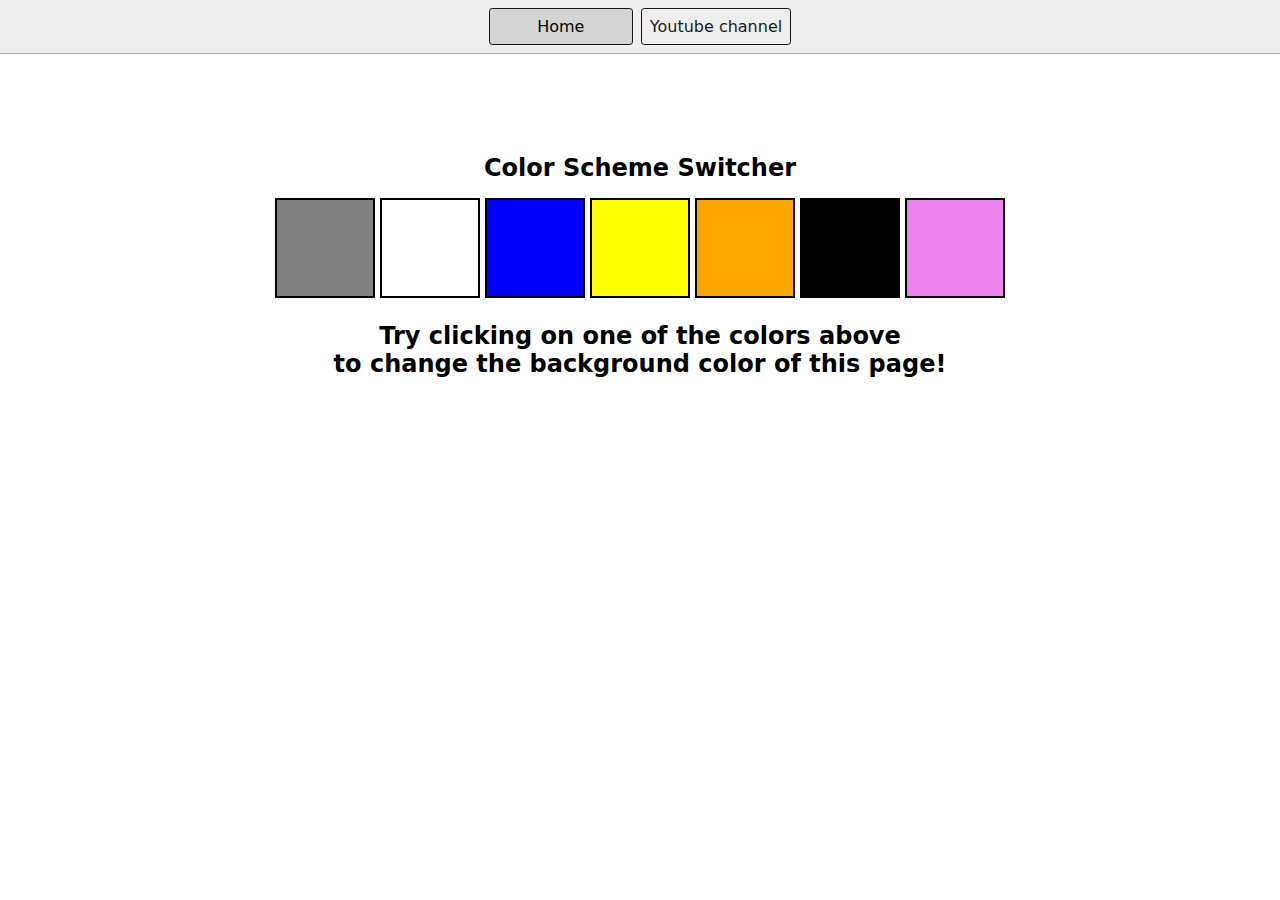
<file: 1-colorChanger/index.html>
<!DOCTYPE html>
<html lang="en">
  <head>
    <meta charset="UTF-8" />
    <meta name="viewport" content="width=device-width, initial-scale=1.0" />
    <meta http-equiv="X-UA-Compatible" content="ie=edge" />
    <link rel="stylesheet" href="style.css" />
    <link rel="stylesheet" href="../styles.css" />
    <title>JavaScript Background Color Switcher</title>
  </head>
  <body>
    <nav>
      <a href="/" aria-current="page">Home</a>
      <a target="_blank" href="https://www.youtube.com/@chaiaurcode"
        >Youtube channel</a
      >
    </nav>
    <div class="canvas">
      <h1>Color Scheme Switcher</h1>
      <span class="button" id="grey"></span>
      <span class="button" id="white"></span>
      <span class="button" id="blue"></span>
      <span class="button" id="yellow"></span>
      <span class="button" id="orange"></span>
      <span class="button" id="black"></span>
      <span class="button" id="violet"></span>

      <h2>
        Try clicking on one of the colors above
        <span>to change the background color of this page!</span>
      </h2>
    </div>
    <script src="chaiaurcode.js"></script>
  </body>
</html>
</file>
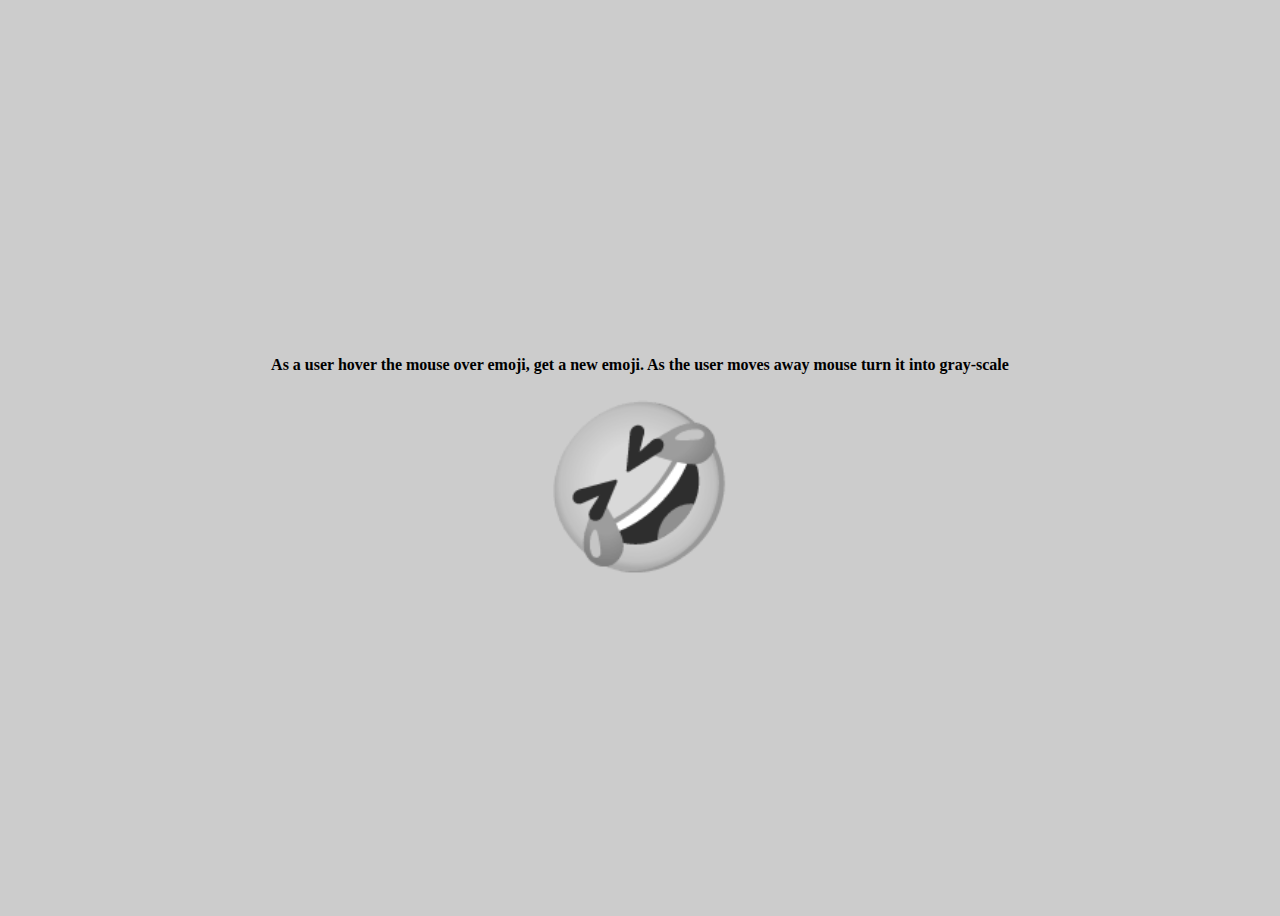
<file: 10-emoji/index.html>
<html lang="en">
  <head>
    <meta charset="UTF-8" />
    <meta http-equiv="X-UA-Compatible" content="IE=edge" />
    <meta name="viewport" content="width=device-width, initial-scale=1.0" />
    <title>Random Emojies</title>
    <link rel="stylesheet" href="style.css" />
  </head>
  <body>
    <h4>
      As a user hover the mouse over emoji, get a new emoji. As the user moves
      away mouse turn it into gray-scale
    </h4>
    <div id="emoji">🤣</div>

    <script src="chaiaurcode.js"></script>
  </body>
</html>
</file>
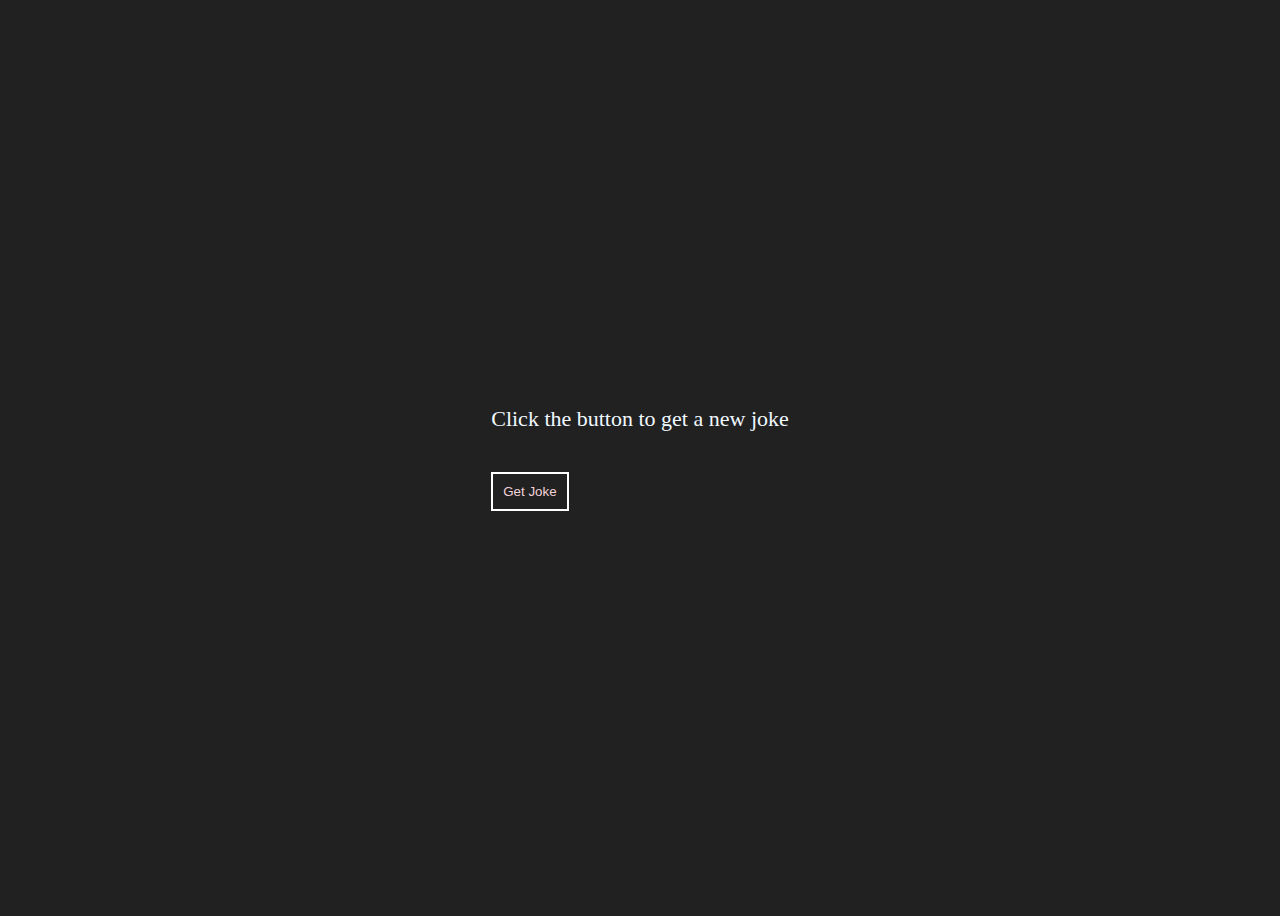
<file: 13-jokes/index.html>
<html lang="en">
  <head>
    <meta charset="UTF-8" />
    <meta http-equiv="X-UA-Compatible" content="IE=edge" />
    <meta name="viewport" content="width=device-width, initial-scale=1.0" />
    <title>Chunk Norris</title>
    <link rel="stylesheet" href="style.css" />
  </head>
  <body>
    <section class="container">
      <div id="display-joke">Click the button to get a new joke</div>
      <button class="btn" id="getJoke">Get Joke</button>
    </section>

    <script src="chaiaurcode.js"></script>
  </body>
</html>
</file>
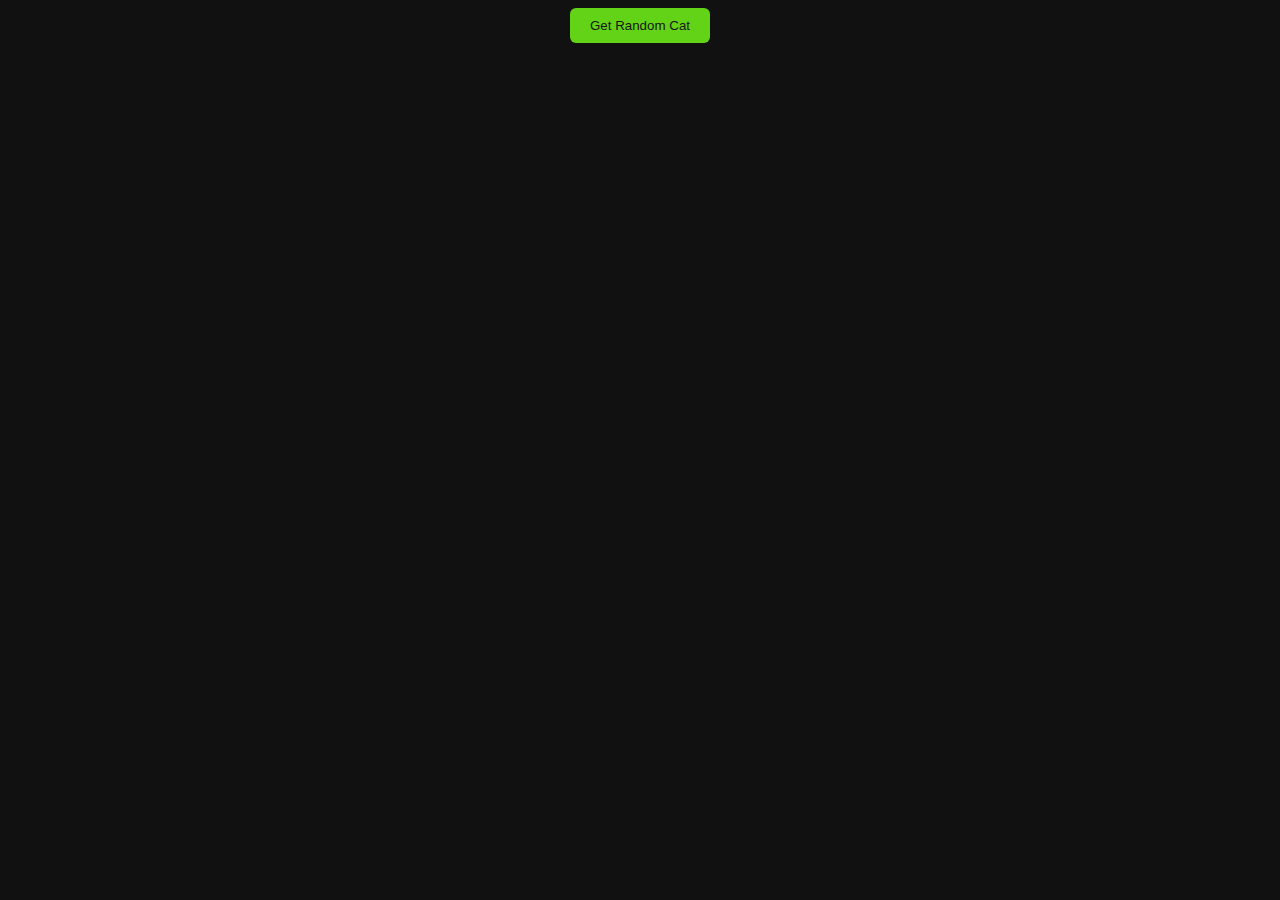
<file: 14-cats/index.html>
<html lang="en">
  <head>
    <meta charset="UTF-8" />
    <meta http-equiv="X-UA-Compatible" content="IE=edge" />
    <meta name="viewport" content="width=device-width, initial-scale=1.0" />
    <title>Random Cat Images</title>
    <link rel="stylesheet" href="style.css" />
  </head>
  <body>
    <section class="header-content">
      <button class="btn">Get Random Cat</button>
    </section>

    <div class="container"></div>

    <script src="chaiaurcode.js"></script>
  </body>
</html>
</file>
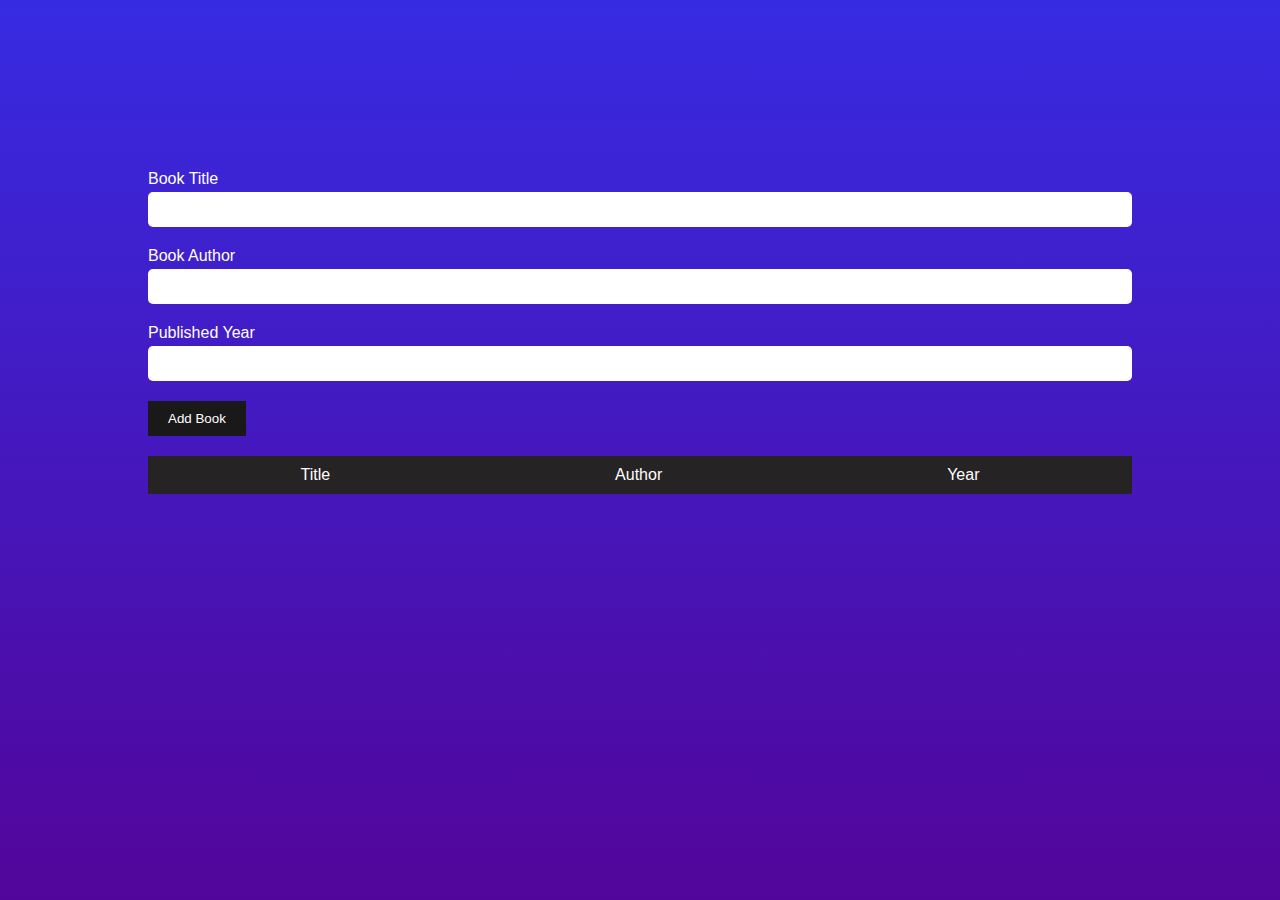
<file: 15-crudDom/index.html>
<html lang="en">
  <head>
    <meta charset="UTF-8" />
    <meta http-equiv="X-UA-Compatible" content="IE=edge" />
    <meta name="viewport" content="width=device-width, initial-scale=1.0" />
    <title>BookList App</title>
    <link rel="stylesheet" href="style.css" />
  </head>
  <body>
    <section class="container">
      <form id="book-form">
        <div>
          <label for="title">Book Title</label>
          <input type="text" id="title" />
        </div>
        <div>
          <label for="author">Book Author</label>
          <input type="text" id="author" />
        </div>
        <div>
          <label for="year">Published Year</label>
          <input type="number" id="year" />
        </div>
        <button type="submit" class="btn">Add Book</button>
      </form>

      <section class="table">
        <section class="table-section">
          <div>Title</div>
          <div>Author</div>
          <div>Year</div>
        </section>

        <section id="book-list"></section>
      </section>
    </section>

    <script src="chaiaurcode.js"></script>
  </body>
</html>
</file>
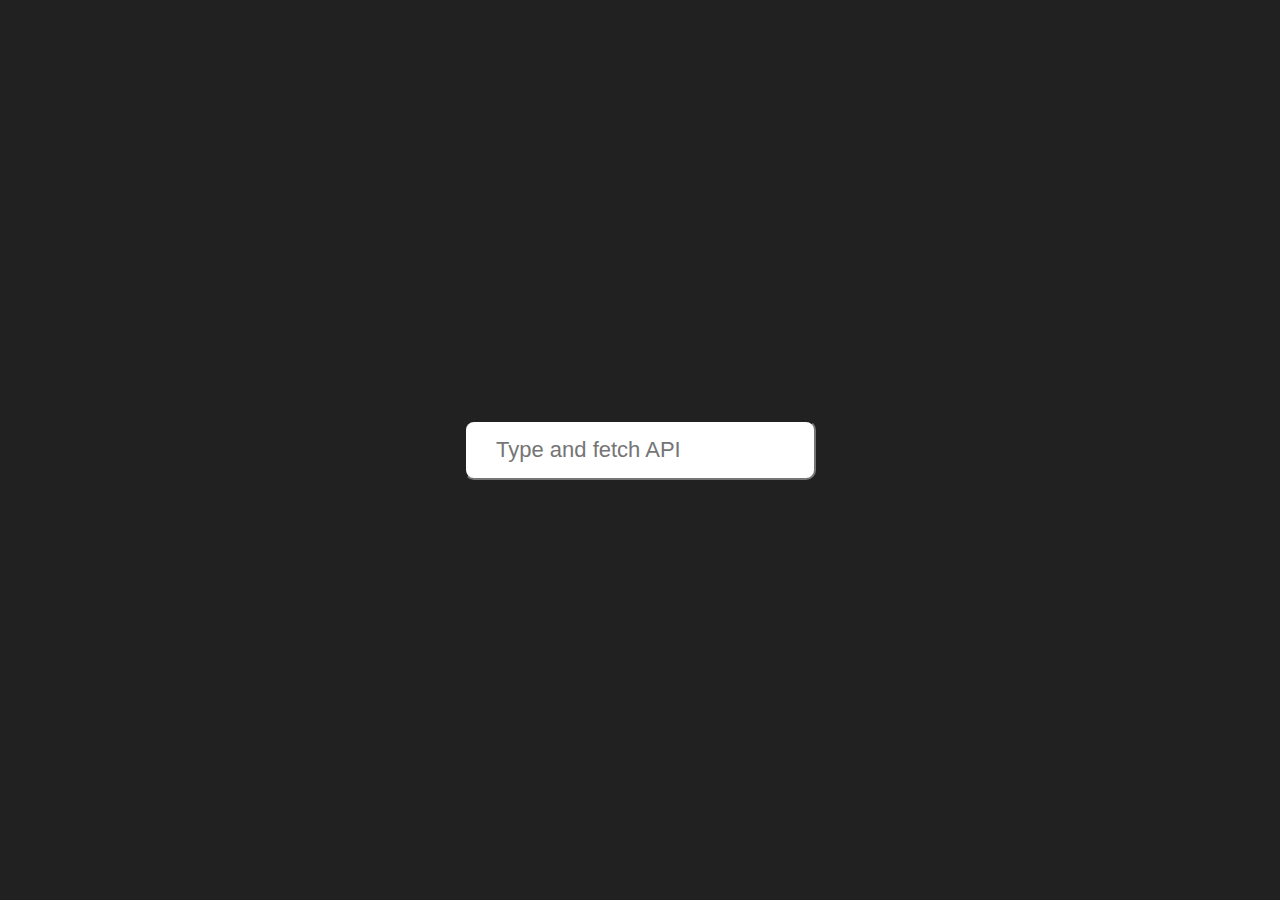
<file: 16-debounce/index.html>
<!DOCTYPE html>
<html lang="en">
  <head>
    <meta charset="UTF-8" />
    <meta name="viewport" content="width=device-width, initial-scale=1.0" />
    <title>Debounced User Search</title>
    <link rel="stylesheet" href="style.css" />
  </head>
  <body>
    <div class="container">
      <input type="text" id="user-input" placeholder="Type and fetch API" />
      <div id="user-card" class="user-card"></div>
    </div>

    <script src="chaiaurcode.js"></script>
  </body>
</html>
</file>
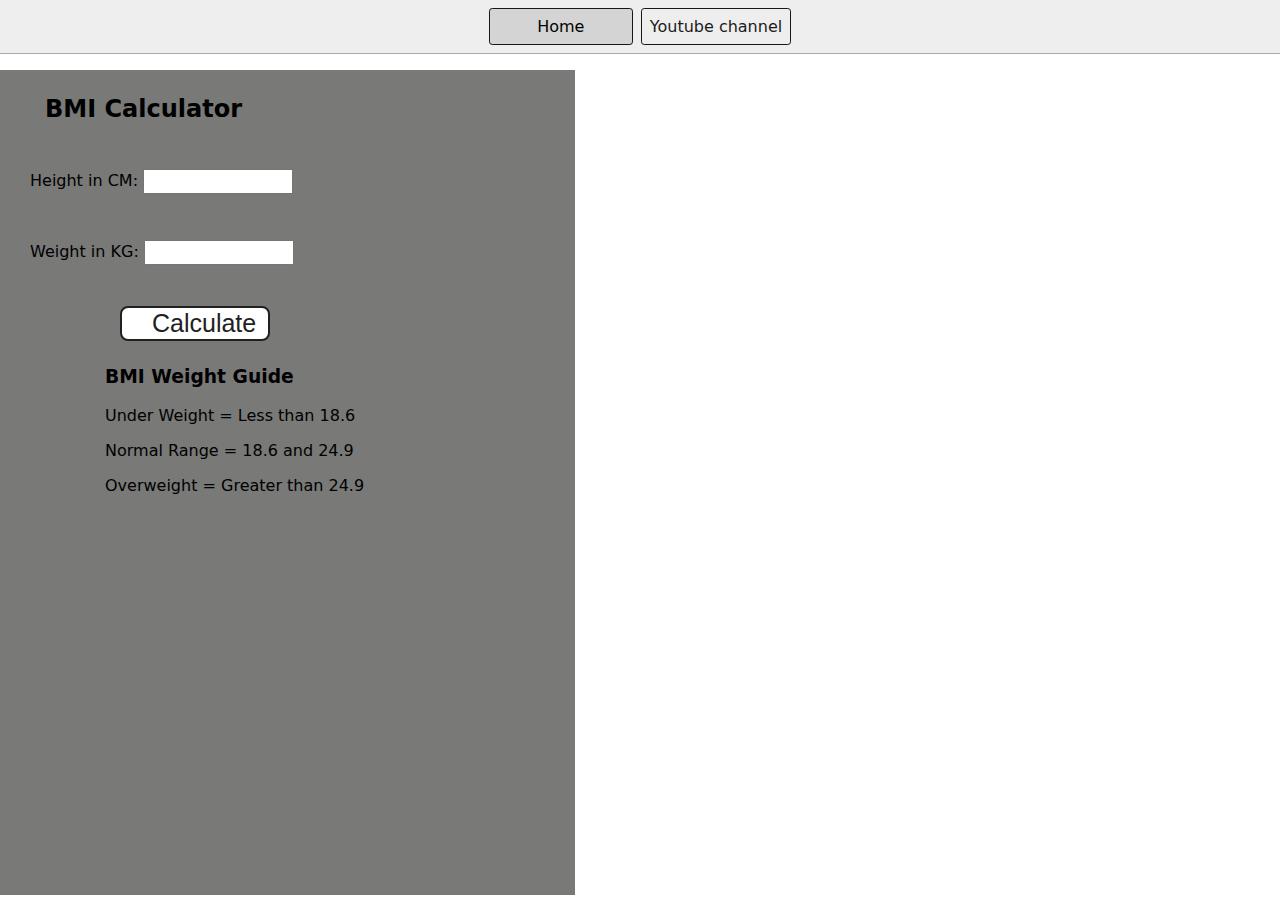
<file: 2-BMICalculator/index.html>
<!DOCTYPE html>
<html lang="en">
  <head>
    <meta charset="UTF-8" />
    <meta name="viewport" content="width=device-width, initial-scale=1.0" />
    <meta http-equiv="X-UA-Compatible" content="ie=edge" />
    <link rel="stylesheet" href="style.css" />
    <link rel="stylesheet" href="../styles.css" />
    <title>BMI Calculator</title>
  </head>
  <body>
    <nav>
      <a href="/" aria-current="page">Home</a>
      <a target="_blank" href="https://www.youtube.com/@chaiaurcode"
        >Youtube channel</a
      >
    </nav>
    <div class="container">
      <h1>BMI Calculator</h1>
      <form>
        <p><label>Height in CM: </label><input type="text" id="height" /></p>
        <p><label>Weight in KG: </label><input type="text" id="weight" /></p>
        <button>Calculate</button>
        <div id="results"></div>
        <div id="weight-guide">
          <h3>BMI Weight Guide</h3>
          <p>Under Weight = Less than 18.6</p>
          <p>Normal Range = 18.6 and 24.9</p>
          <p>Overweight = Greater than 24.9</p>
        </div>
      </form>
    </div>
  </body>
  <script src="chaiaurcode.js"></script>
</html>
</file>
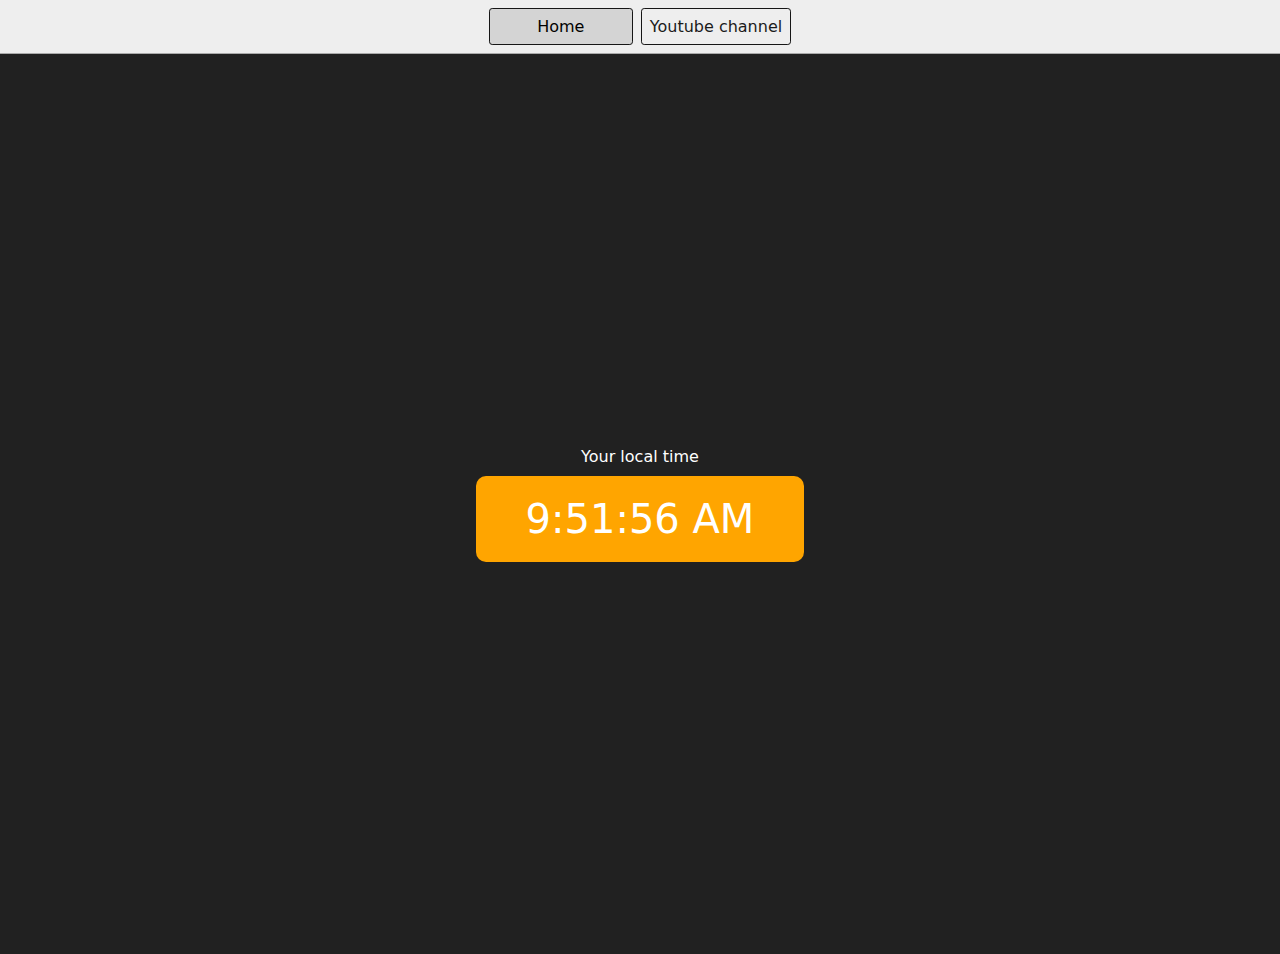
<file: 3-DigitalClock/index.html>
<!DOCTYPE html>
<html lang="en">
  <head>
    <meta charset="UTF-8" />
    <meta name="viewport" content="width=device-width, initial-scale=1.0" />
    <meta http-equiv="X-UA-Compatible" content="ie=edge" />
    <link rel="stylesheet" type="text/css" href="../styles.css" />
    <title>Your Local Time</title>
    <style>
      body {
        background-color: #212121;
        color: #fff;
      }
      .center {
        display: flex;
        height: 100vh;
        justify-content: center;
        align-items: center;
        flex-direction: column;
      }
      #clock {
        font-size: 40px;
        background-color: orange;
        padding: 20px 50px;
        margin-top: 10px;
        border-radius: 10px;
      }
    </style>
  </head>
  <body>
    <nav>
      <a href="/" aria-current="page">Home</a>
      <a target="_blank" href="https://www.youtube.com/@chaiaurcode"
        >Youtube channel</a
      >
    </nav>
    <div class="center">
      <div id="banner"><span>Your local time</span></div>
      <div id="clock"></div>
    </div>
    <script src="chaiaurcode.js"></script>
  </body>
</html>
</file>
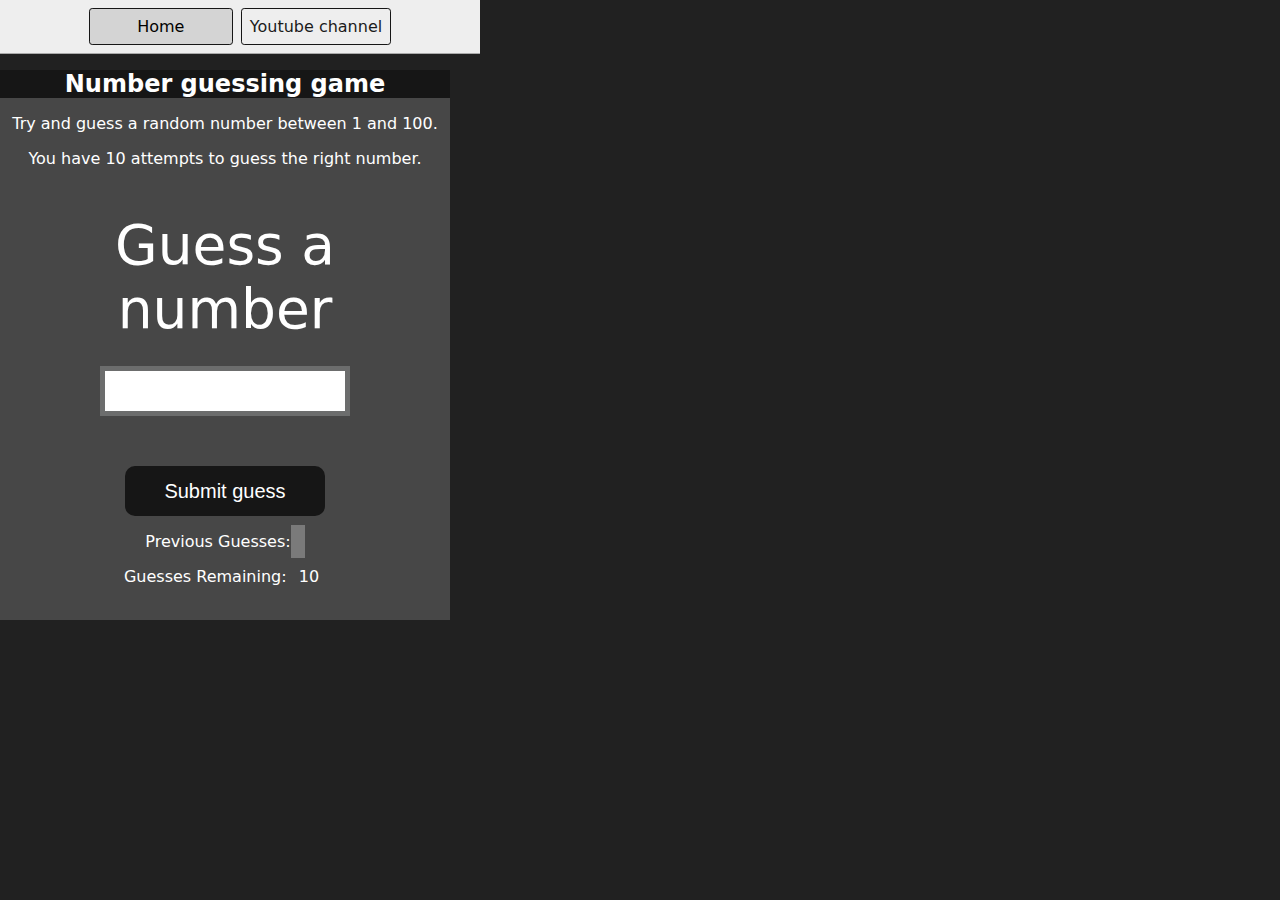
<file: 4-GuessTheNumber/index.html>
<!DOCTYPE html>
<html lang="en">
<head>
    <meta charset="UTF-8">
    <meta name="viewport" content="width=device-width, initial-scale=1.0">
    <meta http-equiv="X-UA-Compatible" content="ie=edge">
    <title>Number Guessing Game</title>
    <link rel="stylesheet" href="style.css">
    <link rel="stylesheet" href="../styles.css">
</head>
<body style="background-color:#212121; color:#fff;">
  <nav>
    <a href="/" aria-current="page">Home</a>
    <a target="_blank" href="https://www.youtube.com/@chaiaurcode"
      >Youtube channel</a
    >
  </nav>
    
    <div id="wrapper">
      <h1>Number guessing game</h1>
    <p>Try and guess a random number between 1 and 100.</p>
    <p>You have 10 attempts to guess the right number.</p>
    </br>
        <form class="form">
            <label2 for="guessField" id="guess">Guess a number</label>
            <input type="text" id="guessField" class="guessField">
            <input type="submit" id="subt" value="Submit guess" class="guessSubmit">
        </form>

        <div class="resultParas">
            <p >Previous Guesses: <span class="guesses"></span></p>
            <p >Guesses Remaining: <span class="lastResult">10</span></p>
            <p class="lowOrHi"></p>
        </div>
    </div>
    <script src="chaiaurcode.js"></script>
</body>
</html>
</file>
<file: 1-colorChanger/style.css>
html {
  margin: 0;
}

span {
  display: block;
}
.canvas {
  margin: 100px auto 100px;
  width: 80%;
  text-align: center;
}

.button {
  width: 100px;
  height: 100px;
  border: solid black 2px;
  display: inline-block;
}

#grey {
  background: grey;
}

#white {
  background: white;
}
#blue {
  background: blue;
}
#yellow {
  background: yellow;
}
#orange{
  background: orange;
}
#black{
  background:black ;
}
#violet{
  background: violet;
}
</file>
<file: styles.css>
* {
  box-sizing: border-box;
}

body {
  margin: 0;
  font-family: system-ui, sans-serif;
  color: black;
  background-color: white;
}

nav {
  display: flex;
  flex-wrap: wrap;
  align-items: center;
  justify-content: center;
  padding: 0.5rem;
  gap: 0.5rem;
  border-bottom: solid 1px #aaa;
  background-color: #eee;
}

nav a {
  display: inline-block;
  min-width: 9rem;
  padding: 0.5rem;
  border-radius: 0.2rem;
  border: solid 1px rgb(22, 22, 22);
  text-align: center;
  text-decoration: none;
  color: #1b1b1b;
}

nav a[aria-current='page'] {
  color: #000;
  background-color: #d4d4d4;
}

main {
  padding: 1rem;
}

h1 {
  font-weight: bold;
  font-size: 1.5rem;
}

.projects {
  display: flex;
  flex-direction: column;
}

.project-link {
  background-color: #fff;
  padding: 10px 30px;
  border-radius: 8px;
  color: #212121;
  text-decoration: none;
  border: 2px solid #212121;
  margin-top: 5px;
}
</file>
<file: 10-emoji/style.css>
body {
  height: 100vh;
  display: flex;
  flex-direction: column;
  justify-content: center;
  align-items: center;
  background: #ccc;
}

#emoji {
  font-size: 10rem;
  filter: grayscale(1);
  transition-property: transfrom, filter;
  transition-duration: 200ms;
  cursor: pointer;
}

#emoji:hover {
  transform: scale(1.3);
  filter: grayscale(0);
}
</file>
<file: 13-jokes/style.css>
body {
  background-color: #212121;
  color: aliceblue;
  height: 100vh;
  display: flex;
  flex-direction: column;
  justify-content: center;
  align-items: center;
}

#display-joke {
  font-size: 22px;
  font-family: 'Playfair Display', serif;
}

.btn {
  padding: 10px;
  margin-top: 40px;
  border: none;
  background: transparent;
  border-bottom: 1px solid rgb(234, 205, 210);
  color: #f3d2d9;
  cursor: pointer;
  border: 2px solid white;
}
</file>
<file: 14-cats/style.css>
body {
  background: rgb(17, 17, 17);
}

.header-content {
  text-align: center;
}

.btn {
  background: transparent;
  border: none;
  background-color: #62d316;
  color: #181717;
  padding: 10px 20px;
  border-radius: 6px;
  cursor: pointer;
}

/* JavaScript */
.cats {
  display: flex;
  justify-content: center;
  align-items: center;
  height: 100%;
}

.random_cats {
  width: 70%;
}

img {
  width: 900px;
}
</file>
<file: 15-crudDom/style.css>
* {
  padding: 0;
  margin: 0;
  box-sizing: border-box;
}

body {
  background-color: #080809;
  background: linear-gradient(rgb(55, 43, 226), rgb(82, 5, 154));
  display: flex;
  flex-direction: column;
  justify-content: center;
  align-items: center;
  height: 100vh;
  font-family: sans-serif;
}

.container {
  width: 80%;
  height: 600px;
  padding: 20px;
  color: white;
  position: relative;
}

input {
  width: 100%;
  padding: 10px;
  margin-top: 4px;
  margin-bottom: 20px;
  outline: none;
  border: none;
  border-radius: 5px;
}

.table {
  background: #252323;
  width: 100%;
}

.table-section {
  display: flex;
  justify-content: space-around;
  padding: 10px;
}

#book-list {
  display: flex;
  flex-direction: column;
  list-style: none;
  overflow: hidden;
  word-wrap: break-word;
  background: #fff;
  color: #000;
}

#book-list > section {
  display: flex;
  align-items: center;
  text-align: center;
  justify-content: space-around;
  border-bottom: 1px solid #ccc;
  padding: 10px;
}

.btn {
  background: #1a1919;
  border: none;
  color: #fff;
  margin-bottom: 20px;
  padding: 10px 20px;
  cursor: pointer;
}
</file>
<file: 16-debounce/style.css>
body {
  background-color: #212121;
  color: aliceblue;
  font-family: Arial, sans-serif;
  display: flex;
  justify-content: center;
  align-items: center;
  height: 100vh;
  margin: 0;
}

.container {
  text-align: center;
}

#user-input {
  padding: 15px 30px;
  border-radius: 10px;
  font-size: 22px;
}
.user-card {
  margin-top: 20px;
  padding: 20px;
  border: 1px solid #ddd;
  border-radius: 8px;
  width: 300px;
  display: none; /* Initially hidden */
}

.user-card img {
  max-width: 100%;
  border-radius: 50%;
}

.user-card h2 {
  margin: 10px 0;
}

.user-card p {
  color: #666;
}
</file>
<file: 2-BMICalculator/style.css>
.container {
  width: 575px;
  height: 825px;

  background-color: #797978;
  padding-left: 30px;
}
#height,
#weight {
  width: 150px;
  height: 25px;
  margin-top: 30px;
}

#weight-guide {
  margin-left: 75px;
  margin-top: 25px;
}

#results {
  font-size: 35px;
  margin-left: 90px;
  margin-top: 20px;
  color: rgb(241, 241, 241);
}

button {
  width: 150px;
  height: 35px;
  margin-left: 90px;
  margin-top: 25px;
  background-color: #fff;
  padding: 1px 30px;
  border-radius: 8px;
  color: #212121;
  text-decoration: none;
  border: 2px solid #212121;

  font-size: 25px;
}

h1 {
  padding-left: 15px;
  padding-top: 25px;
  
}
</file>
<file: 4-GuessTheNumber/style.css>
html {
  font-family: sans-serif;
}

body {
  width: 300px;
  max-width: 750px;
  min-width: 480px;
  margin: 0 auto;
  background-color: #212121;
}

.lastResult {
  color: white;
  padding: 7px;
}

.guesses {
  color: white;
  padding: 7px;
}

button {
  background-color: #141414;
  color: #fff;
  width: 250px;
  height: 50px;
  border-radius: 25px;
  font-size: 30px;
  border-style: none;
  margin-top: 30px;
  /* margin-left: 50px; */
}

#subt {
  background-color: #161616;
  color: #ffffff;
  width: 200px;
  height: 50px;
  border-radius: 10px;
  font-size: 20px;
  border-style: none;
  margin-top: 50px;
  /* margin-left: 75px; */
}

#guessField {
  color: #000;
  width: 250px;
  height: 50px;
  font-size: 30px;
  border-style: none;
  margin-top: 25px;

  /* margin-left: 50px; */
  border: 5px solid #6c6d6d;
  text-align: center;
}

#guess {
  font-size: 55px;
  /* margin-left: 90px; */
  margin-top: 120px;
  color: #fff;
}

.guesses {
  background-color: #7a7a7a;
}

#wrapper {
  box-sizing: border-box;
  text-align: center;
  width: 450px;
  height: 550px;
  background-color: #474747;
  color: #fff;
  font-size: 25px;
}

h1 {
  background-color: #161616;

  color: #fff;
  text-align: center;
}

p {
  font-size: 16px;
  text-align: center;
}
</file>
